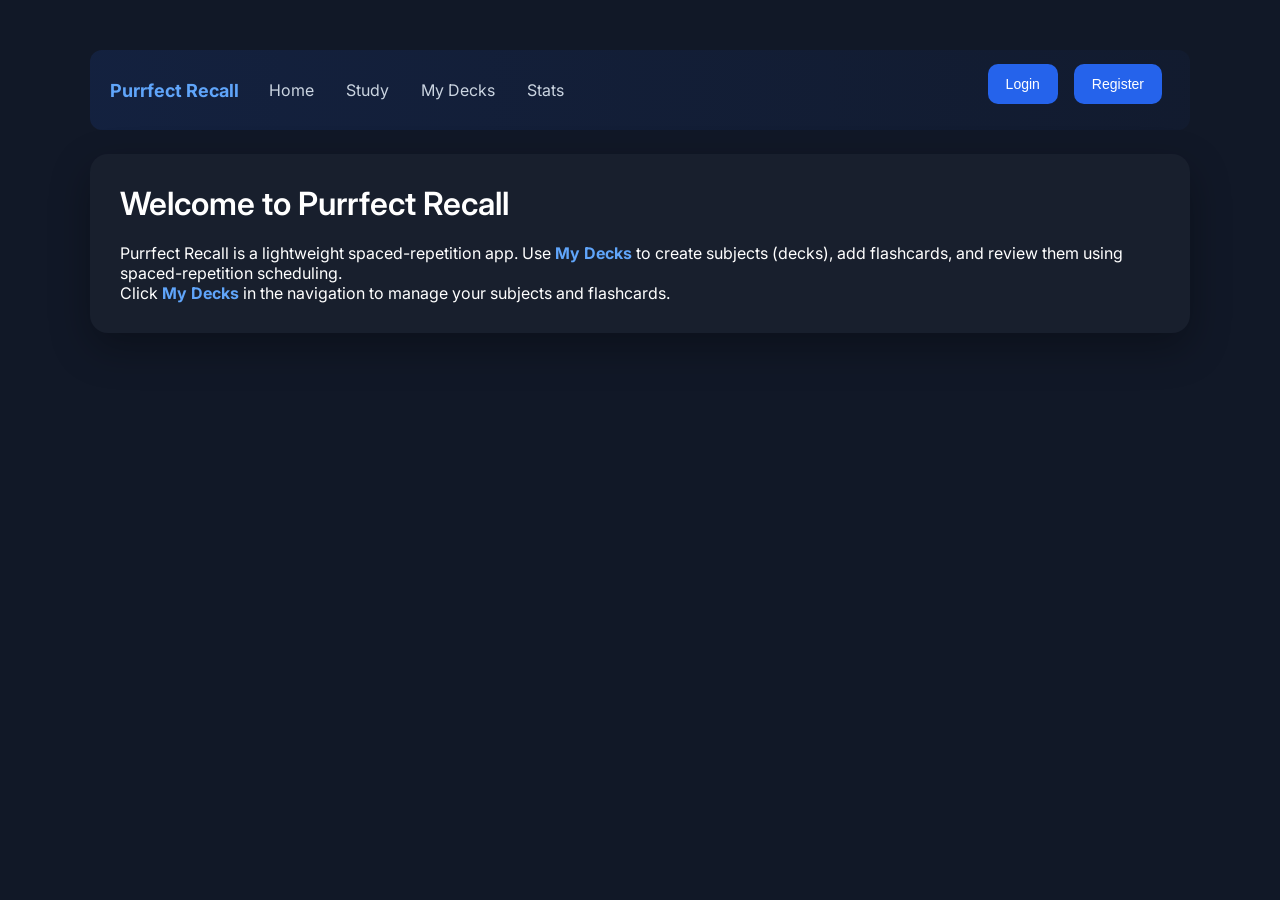
<file: frontend/index.html>
<!DOCTYPE html>
<html>
<head>
  <meta charset="UTF-8">
  <title>Purrfect Recall</title>
  <link rel="stylesheet" href="styles.css">
  <link rel="preconnect" href="https://fonts.googleapis.com">
  <link rel="preconnect" href="https://fonts.gstatic.com" crossorigin>
  <link href="https://fonts.googleapis.com/css2?family=Inter:wght@300;400;500;600;700&display=swap" rel="stylesheet">
</head>
<body>

  <div class="container">
    <nav class="navbar">
      <div class="nav-left">
        <div class="nav-brand">Purrfect Recall</div>
        <a href="#" class="nav-link" onclick="showHome()">Home</a>
        <a href="#" class="nav-link" onclick="showStudy()">Study</a>
        <a href="#" class="nav-link" onclick="showDecks()">My Decks</a>
        <a href="#" class="nav-link" onclick="showStats()">Stats</a>
      </div>
      <div class="nav-right" id="navRight">
        <button onclick="showLogin()" id="loginBtn">Login</button>
        <button onclick="showRegister()" id="registerBtn">Register</button>
      </div>
    </nav>

    <div id="homeSection" class="section">
      <h1>Welcome to Purrfect Recall</h1>
      <p>Purrfect Recall is a lightweight spaced-repetition app. Use <strong>My Decks</strong> to create subjects (decks), add flashcards, and review them using spaced-repetition scheduling.</p>
      <p>Click <strong>My Decks</strong> in the navigation to manage your subjects and flashcards.</p>
    </div>

    <div id="studySection" class="hidden section">
      <h1>Study</h1>
      <div class="study-controls">
        <label for="studySubject">Choose deck:</label>
        <select id="studySubject"></select>
        <button onclick="startStudy()">Start Study</button>
        <button onclick="stopStudy()">Stop</button>
      </div>

      <div id="studyArea" class="study-card hidden">
        <div class="question" id="studyQuestion"></div>
        <div class="answer hidden" id="studyAnswer"></div>
        <div>
          <button onclick="toggleStudyReveal()" id="studyRevealBtn">Show</button>
        </div>
        <div class="confidence-row" id="studyConfidenceRow">
          <div id="predictedRecallRow" style="margin-bottom:8px;color:#38C4F0;font-size:14px"></div>
          <div id="calibrationHintRow" style="margin-bottom:8px;color:#888;font-size:13px"></div>
          <label for="confidenceRange">Confidence</label>
          <input id="confidenceRange" type="range" min="0" max="100" value="50" oninput="updateConfidenceValue(this.value)">
          <div class="confidence-value" id="confidenceValue">50%</div>
          <button onclick="submitConfidence()">Submit</button>
        </div>
        <div id="studyProgress" style="margin-top:12px"></div>
      </div>
    </div>

    <div id="decksView" class="hidden">
      <div class="section">
        <h1>Subjects</h1>

        <input id="name" placeholder="name">
        <input id="description" placeholder="description">
        <button onclick="createSubject()">Add</button>

        <button onclick="loadSubjects()">Refresh</button>

        <ul id="list"></ul>
      </div>

      <div class="section">
        <h2>Create Flashcard</h2>
        <select id="subjectSelect"></select>
        <input id="question" placeholder="question">
        <input id="answer" placeholder="answer">
        <button onclick="createFlashcard()">Create Flashcard</button>
        <button onclick="loadFlashcards()">Show Flashcards</button>
      </div>

      <div class="section">
        <h2>Flashcards</h2>
        <ul id="flashcardList"></ul>
      </div>
    </div>

      <script>
        const API = "http://127.0.0.1:8000";
        const SUBJECTS_API = `${API}/subjects`;
        const FLASHCARDS_API = `${API}/flashcards`;

        async function loadSubjects() {
          const response = await fetch(SUBJECTS_API);
          const subjects = await response.json();

          const list = document.getElementById("list");
          list.innerHTML = "";

          const select = document.getElementById('subjectSelect');
          select.innerHTML = '';

          subjects.forEach(subject => {
            const li = document.createElement("li");

            li.innerHTML = `
              ${subject.name}: ${subject.description}
              <button onclick="editSubject(${subject.id}, '${subject.name}', '${subject.description}')">Edit</button>
              <button onclick="deleteSubject(${subject.id})">Delete</button>
            `;

            list.appendChild(li);

            const opt = document.createElement('option');
            opt.value = subject.id;
            opt.textContent = subject.name;
            select.appendChild(opt);
          });
        }

        async function createSubject() {
          const name = document.getElementById("name").value;
          const description = document.getElementById("description").value;

          await fetch(SUBJECTS_API, {
            method: "POST",
            headers: {
              "Content-Type": "application/json"
            },
            body: JSON.stringify({ name, description })
          });

          await loadSubjects();
        }

        async function createFlashcard() {
          const subject_id = document.getElementById('subjectSelect').value;
          const question = document.getElementById('question').value;
          const answer = document.getElementById('answer').value;

          if (!subject_id) return alert('Select a subject first');

          const res = await fetch(FLASHCARDS_API, {
            method: 'POST',
            headers: { 'Content-Type': 'application/json' },
            body: JSON.stringify({ subject_id: Number(subject_id), question, answer })
          });

          if (!res.ok) {
            const err = await res.text();
            return alert('Error: ' + res.status + ' ' + err);
          }

          alert('Flashcard created');
          document.getElementById('question').value = '';
          document.getElementById('answer').value = '';
          await loadFlashcards();
        }

        async function loadFlashcards() {
          const subjectId = document.getElementById('subjectSelect').value;
          const url = subjectId ? `${FLASHCARDS_API}?subject_id=${subjectId}` : FLASHCARDS_API;
          const res = await fetch(url);
          if (!res.ok) return alert('Failed to load flashcards: ' + res.status);
          const cards = await res.json();

          const ul = document.getElementById('flashcardList');
          ul.innerHTML = '';

          cards.forEach(card => {
            const li = document.createElement('li');
              li.innerHTML = `
                <div class="card-front"><strong>${card.question}</strong></div>
                <div class="card-back hidden">${card.answer}</div>
                <div>(subject: ${card.subject_id})</div>
                <div>
                  <button onclick="toggleReveal(this)">Show</button>
                  <button onclick="editFlashcard(${card.id}, ${card.subject_id}, '${escapeJs(card.question)}', '${escapeJs(card.answer)}')">Edit</button>
                  <button onclick="deleteFlashcard(${card.id})">Delete</button>
                </div>
                <!-- rating removed on My Decks per request -->
                
              `;
            ul.appendChild(li);
          });
        }

        function escapeJs(str) {
          if (!str) return '';
          return str.replaceAll("'", "\\'").replaceAll('\n','\\n');
        }

        // Toggle reveal for a specific card using scoped DOM access
        function toggleReveal(button) {
          const li = button.closest('li');
          if (!li) return;
          const back = li.querySelector('.card-back');
          if (!back) return;
          const showing = !back.classList.contains('hidden');
          if (showing) {
            back.classList.add('hidden');
            button.textContent = 'Show';
          } else {
            back.classList.remove('hidden');
            button.textContent = 'Hide';
          }
        }

        async function reviewFlashcard(id, quality) {
          try {
            const res = await fetch(`${FLASHCARDS_API}/${id}/review`, {
              method: 'POST',
              headers: { 'Content-Type': 'application/json' },
              body: JSON.stringify({ quality })
            });

            if (!res.ok) {
              const txt = await res.text();
              return alert('Review failed: ' + res.status + '\n' + txt);
            }

            const updated = await res.json();
            const due = updated.due_date ?? 'N/A';
            // small feedback then refresh list
            alert('Reviewed — next due: ' + due);
            await loadFlashcards();
          } catch (err) {
            alert('Review error: ' + err);
          }
        }

        async function editFlashcard(id, subject_id, oldQuestion, oldAnswer) {
          const question = prompt('Question:', oldQuestion);
          const answer = prompt('Answer:', oldAnswer);
          if (question === null || answer === null) return;

          const res = await fetch(`${FLASHCARDS_API}/${id}`, {
            method: 'PUT',
            headers: { 'Content-Type': 'application/json' },
            body: JSON.stringify({ subject_id, question, answer })
          });

          if (!res.ok) return alert('Edit failed: ' + res.status);
          await loadFlashcards();
        }

        async function deleteFlashcard(id) {
          if (!confirm('Delete this flashcard?')) return;
          const res = await fetch(`${FLASHCARDS_API}/${id}`, { method: 'DELETE' });
          if (!res.ok) return alert('Delete failed: ' + res.status);
          await loadFlashcards();
        }

        async function deleteSubject(id) {
          const confirmDelete = confirm("Are you sure you want to delete this subject?");
          if (!confirmDelete) return;

          await fetch(`${SUBJECTS_API}/${id}`, {
            method: "DELETE"
          });

          loadSubjects();
        }

        async function editSubject(id, oldName, oldDescription) {
          const name = prompt("New name:", oldName);
          const description = prompt("New description:", oldDescription);

          if (!name) return;

          await fetch(`${SUBJECTS_API}/${id}`, {
            method: "PUT",
            headers: {
              "Content-Type": "application/json"
            },
            body: JSON.stringify({ name, description })
          });

          loadSubjects();
        }

        // don't auto-load on script parse; load when user opens My Decks
      </script>
      <script>
        // Auth UI: show login/register or user badge. Uses backend if /auth endpoints exist, otherwise simulates.
        function updateAuthUI() {
          const navRight = document.getElementById('navRight');
          const token = localStorage.getItem('token');
          const user = localStorage.getItem('user');
          navRight.innerHTML = '';

          if (token && user) {
            const span = document.createElement('span');
            span.className = 'auth-badge';
            span.textContent = user;
            navRight.appendChild(span);

            const logout = document.createElement('button');
            logout.textContent = 'Logout';
            logout.onclick = () => { localStorage.removeItem('token'); localStorage.removeItem('user'); updateAuthUI(); };
            navRight.appendChild(logout);
          } else {
            const login = document.createElement('button');
            login.textContent = 'Login';
            login.onclick = showLogin;
            navRight.appendChild(login);

            const reg = document.createElement('button');
            reg.textContent = 'Register';
            reg.onclick = showRegister;
            navRight.appendChild(reg);
          }
        }

        async function attemptAuthFetch(path, payload) {
          try {
            const res = await fetch(`${API}${path}`, {
              method: 'POST', headers: { 'Content-Type': 'application/json' }, body: JSON.stringify(payload)
            });
            return res;
          } catch (e) { return null; }
        }

        async function showLogin() {
          const username = prompt('Username:'); if (!username) return;
          const password = prompt('Password:'); if (password === null) return;

          const res = await attemptAuthFetch('/auth/login', { username, password });
          if (res && res.ok) {
            const data = await res.json(); localStorage.setItem('token', data.token ?? 'token'); localStorage.setItem('user', data.username ?? username);
            updateAuthUI(); alert('Logged in'); return;
          }
          localStorage.setItem('token', 'fake-' + Date.now()); localStorage.setItem('user', username); updateAuthUI(); alert('Simulated login');
        }

        async function showRegister() {
          const username = prompt('Choose username:'); if (!username) return;
          const password = prompt('Choose password:'); if (password === null) return;
          const res = await attemptAuthFetch('/auth/register', { username, password });
          if (res && res.ok) { alert('Registered — you can now login'); return; }
          alert('Simulated register — you can now login');
        }

        // initialize
        updateAuthUI();
      </script>
      <script>
        // View-switching for simple SPA and Study flow
        function showHome(){
          document.getElementById('homeSection').classList.remove('hidden');
          document.getElementById('decksView').classList.add('hidden');
          document.getElementById('studySection').classList.add('hidden');
        }

        function showStudy(){
          document.getElementById('homeSection').classList.add('hidden');
          document.getElementById('decksView').classList.add('hidden');
          document.getElementById('studySection').classList.remove('hidden');
          loadStudySubjects();
          stopStudy();
        }

        function showDecks(){
          document.getElementById('homeSection').classList.add('hidden');
          document.getElementById('decksView').classList.remove('hidden');
          document.getElementById('studySection').classList.add('hidden');
          loadSubjects();
          loadFlashcards();
        }

        function showStats(){ alert('Stats — not implemented') }

        // Study logic
        let studyQueue = [];
        let studyIndex = 0;
        let studyCalibrationHint = null;

        async function loadStudyCalibration(subjectId) {
          studyCalibrationHint = null;
          try {
            const res = await fetch(`${API}/stats/calibration?subject_id=${subjectId}`);
            if (!res.ok) return;
            const data = await res.json();
            studyCalibrationHint = data.deck_hint || data.global_hint || null;
          } catch (_) {}
        }

        function showCalibrationHint() {
          const el = document.getElementById('calibrationHintRow');
          el.textContent = studyCalibrationHint || '';
        }

        async function loadStudySubjects(){
          const res = await fetch(SUBJECTS_API);
          const subjects = await res.json();
          const sel = document.getElementById('studySubject');
          sel.innerHTML = '';
          subjects.forEach(s => {
            const opt = document.createElement('option');
            opt.value = s.id;
            opt.textContent = s.name;
            sel.appendChild(opt);
          });
        }

        function shuffle(arr){
          for(let i = arr.length-1;i>0;i--){
            const j = Math.floor(Math.random()*(i+1));
            [arr[i],arr[j]] = [arr[j],arr[i]];
          }
        }

        async function startStudy(){
          const subjectId = document.getElementById('studySubject').value;
          if (!subjectId) return alert('Select a deck');
          let res = await fetch(`${FLASHCARDS_API}/study-queue?subject_id=${subjectId}&limit=50`);
          if (!res.ok) return alert('Failed to load cards: ' + res.status);
          studyQueue = await res.json();
          if (studyQueue.length === 0) {
            res = await fetch(`${FLASHCARDS_API}?subject_id=${subjectId}`);
            if (!res.ok) return alert('Failed to load cards: ' + res.status);
            studyQueue = await res.json();
          }
          studyIndex = 0;
          if (studyQueue.length === 0) return alert('No cards in this deck');
          await loadStudyCalibration(subjectId);
          document.getElementById('studyArea').classList.remove('hidden');
          showCurrentStudyCard();
        }

        function stopStudy(){
          studyQueue = [];
          studyIndex = 0;
          studyCalibrationHint = null;
          document.getElementById('studyArea').classList.add('hidden');
          document.getElementById('studyProgress').textContent = '';
        }

        function showCurrentStudyCard(){
          const card = studyQueue[studyIndex];
          if (!card) return finishStudy();
          document.getElementById('studyQuestion').textContent = card.question;
          const ans = document.getElementById('studyAnswer');
          ans.textContent = card.answer;
          ans.classList.add('hidden');
          document.getElementById('studyRevealBtn').textContent = 'Show';
          document.getElementById('studyProgress').textContent = `${studyIndex+1}/${studyQueue.length}`;
          const pred = card.predicted_recall_pct;
          const predEl = document.getElementById('predictedRecallRow');
          if (pred != null) {
            predEl.textContent = `Predicted recall: ${Math.round(pred)}%`;
          } else {
            predEl.textContent = 'Predicted recall: new card';
          }
          showCalibrationHint();
        }

        function toggleStudyReveal(){
          const ans = document.getElementById('studyAnswer');
          const btn = document.getElementById('studyRevealBtn');
          if (ans.classList.contains('hidden')){ ans.classList.remove('hidden'); btn.textContent = 'Hide'; }
          else { ans.classList.add('hidden'); btn.textContent = 'Show'; }
        }

        function confidenceToSM2(confidence){
          if (confidence < 0.2) return 0;
          if (confidence < 0.4) return 2;
          if (confidence < 0.6) return 3;
          if (confidence < 0.8) return 4;
          return 5;
        }

        function updateConfidenceValue(v){
          document.getElementById('confidenceValue').textContent = v + '%';
        }

        async function submitConfidence(){
          const v = Number(document.getElementById('confidenceRange').value) / 100;
          const q = confidenceToSM2(v);
          await reviewCurrent(q);
        }

        function predictedRecallFallback(confidencePct) {
          return Math.round(55 + confidencePct * 0.2);
        }

        async function reviewCurrent(quality){
          const card = studyQueue[studyIndex];
          if (!card) return;
          try{
            const confidence = Number(document.getElementById('confidenceRange').value);
            const res = await fetch(`${FLASHCARDS_API}/${card.id}/review`, {
              method: 'POST',
              headers: {'Content-Type':'application/json'},
              body: JSON.stringify({ quality, confidence })
            });
            if (!res.ok) { const txt = await res.text(); return alert('Review failed: '+res.status+'\n'+txt); }
            const result = await res.json();
            studyQueue[studyIndex] = result.card;
            // advance to next
            studyIndex++;
            if (studyIndex >= studyQueue.length) return finishStudy();
            showCurrentStudyCard();
          }catch(e){ alert('Review error: '+e); }
        }

        function finishStudy(){
          alert('Study session finished');
          stopStudy();
        }

        // Start on Home
        showHome();
      </script>
      
  </div>
</body>
</html>
</file>
<file: frontend/styles.css>
*{
    margin:0;
    padding:0;
    box-sizing:border-box;
}

body{
    font-family:"Inter",sans-serif;
    background:#111827;
    color:white;
    padding:50px;
}

h1,h2{
    margin-bottom:20px;
    font-weight:600;
}

input,
select{
    width:100%;
    padding:14px;
    border:none;
    outline:none;
    border-radius:10px;
    background:#1f2937;
    color:white;
    margin-bottom:12px;
    font-size:15px;
}

input::placeholder{
    color:#8b8b8b;
}

button{
    background:#2563eb;
    color:white;
    border:none;
    padding:12px 18px;
    border-radius:10px;
    cursor:pointer;
    font-size:14px;
    transition:.25s;
    margin-right:8px;
    margin-bottom:12px;
}

button:hover{
    background:#1d4ed8;
}

ul{
    list-style:none;
    margin-top:20px;
}

li{
    background:#1f2937;
    padding:18px;
    border-radius:12px;
    margin-bottom:12px;
    display:flex;
    justify-content:space-between;
    align-items:center;
    flex-wrap:wrap;
}

strong{
    color:#60a5fa;
}

.section{
    background:#181f2d;
    padding:30px;
    border-radius:18px;
    margin-bottom:35px;
    box-shadow:0 15px 40px rgba(0,0,0,.3);
}

.container{
    max-width:1100px;
    margin:auto;
}

.hidden{ display:none }

.study-controls{ display:flex; gap:8px; align-items:center; margin-bottom:12px }
.study-card{ background:#0f1724; padding:24px; border-radius:12px; text-align:center }
.study-card .question{ font-size:20px; margin-bottom:12px }
.study-card .answer{ color:#9ca3af; margin-bottom:12px }
.review-buttons button{ margin-right:6px }

.confidence-row{ display:flex; gap:8px; align-items:center; justify-content:center; margin-top:12px }
.confidence-row input[type="range"]{ width:240px }
.confidence-value{ min-width:48px; text-align:center }

/* Navbar */
.navbar{
    display:flex;
    justify-content:space-between;
    align-items:center;
    gap:12px;
    padding:14px 20px;
    background:linear-gradient(90deg, rgba(37,99,235,0.12), rgba(37,99,235,0.04));
    border-radius:12px;
    margin-bottom:24px;
}
.nav-left{
    display:flex;
    gap:12px;
    align-items:center;
}
.nav-brand{
    font-weight:700;
    font-size:18px;
    color:#60a5fa;
    margin-right:8px;
}
.nav-link{
    color:#cbd5e1;
    text-decoration:none;
    padding:8px 10px;
    border-radius:8px;
}
.nav-link:hover{ background: rgba(255,255,255,0.02); color:#fff }
.nav-right{ display:flex; gap:8px; align-items:center }
.auth-badge{ background:#0ea5a5; color:#022; padding:6px 10px; border-radius:999px; font-weight:600 }
</file>
